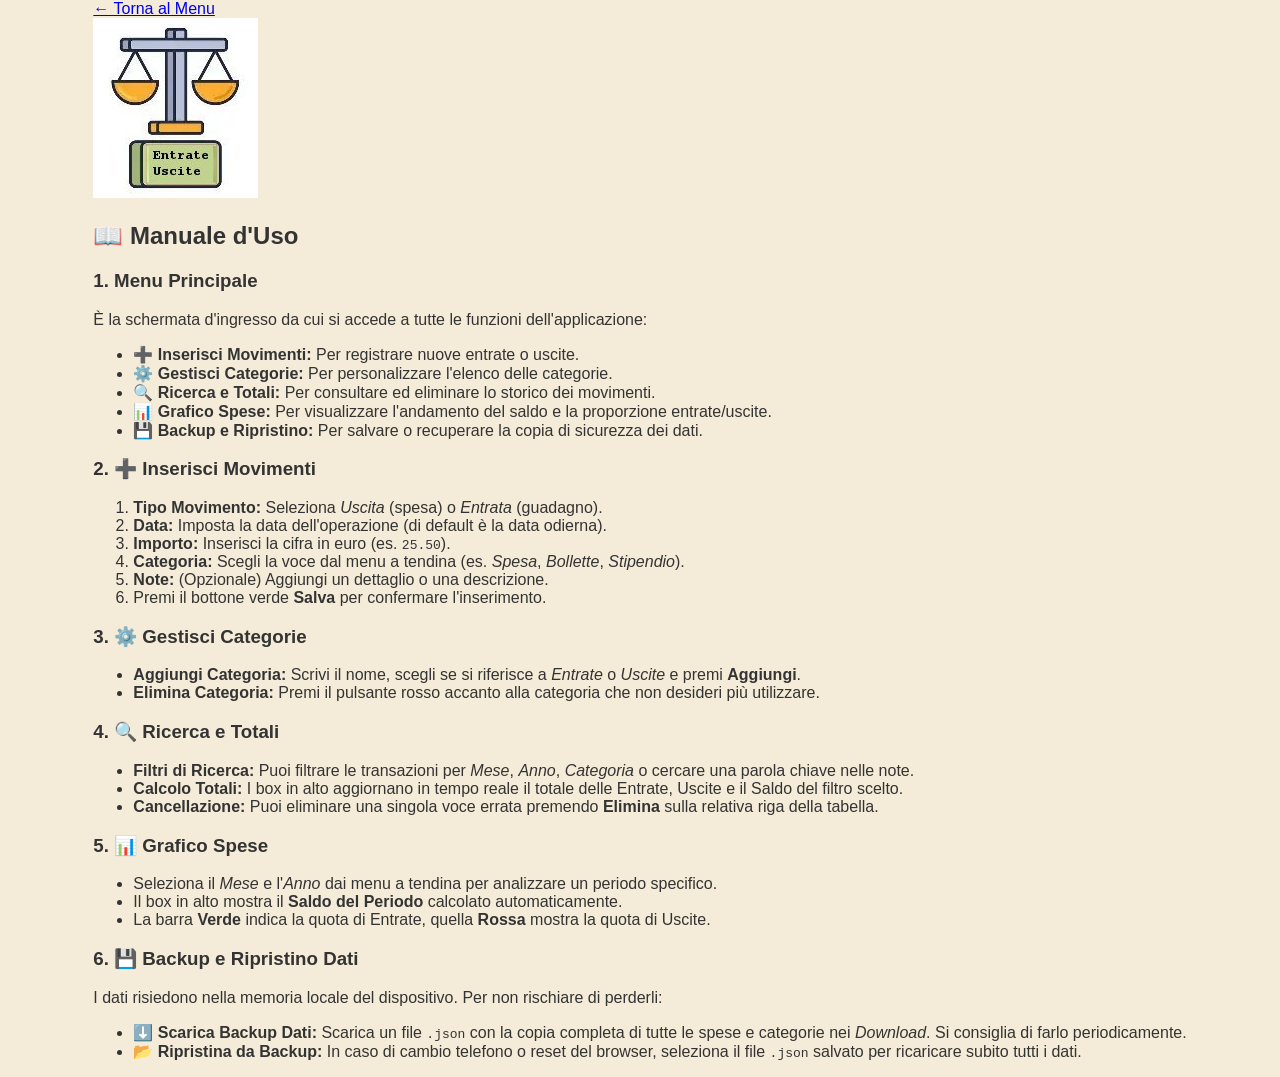
<file: manuale.html>
<!DOCTYPE html>
<html lang="it">

<head>
    <meta charset="UTF-8">
    <meta name="viewport" content="width=device-width, initial-scale=1.0">
    <title>Manuale d'Uso - Spese Casa</title>
    <link rel="stylesheet" href="style.css">

    <!-- ICONA PER LO SMARTPHONE -->
    <link rel="apple-touch-icon" href="logo.png?v=2">
    <link rel="icon" type="image/png" href="logo.png?v=2">
</head>

<body>
    <div class="container">
        <a href="index.html" class="btn-back">← Torna al Menu</a>

        <div class="header-box">
            <img src="logo.png?v=2" alt="Logo" class="header-logo">
            <h2>📖 Manuale d'Uso</h2>
        </div>

        <!-- 1. HOME PAGE -->
        <div class="card">
            <h3>1. Menu Principale</h3>
            <p>È la schermata d'ingresso da cui si accede a tutte le funzioni dell'applicazione:</p>
            <ul>
                <li><strong>➕ Inserisci Movimenti:</strong> Per registrare nuove entrate o uscite.</li>
                <li><strong>⚙️ Gestisci Categorie:</strong> Per personalizzare l'elenco delle categorie.</li>
                <li><strong>🔍 Ricerca e Totali:</strong> Per consultare ed eliminare lo storico dei movimenti.</li>
                <li><strong>📊 Grafico Spese:</strong> Per visualizzare l'andamento del saldo e la proporzione
                    entrate/uscite.</li>
                <li><strong>💾 Backup e Ripristino:</strong> Per salvare o recuperare la copia di sicurezza dei dati.
                </li>
            </ul>
        </div>

        <!-- 2. INSERIMENTO MOVIMENTI -->
        <div class="card">
            <h3>2. ➕ Inserisci Movimenti</h3>
            <ol>
                <li><strong>Tipo Movimento:</strong> Seleziona <em>Uscita</em> (spesa) o <em>Entrata</em> (guadagno).
                </li>
                <li><strong>Data:</strong> Imposta la data dell'operazione (di default è la data odierna).</li>
                <li><strong>Importo:</strong> Inserisci la cifra in euro (es. <code>25.50</code>).</li>
                <li><strong>Categoria:</strong> Scegli la voce dal menu a tendina (es. <em>Spesa</em>,
                    <em>Bollette</em>, <em>Stipendio</em>).
                </li>
                <li><strong>Note:</strong> (Opzionale) Aggiungi un dettaglio o una descrizione.</li>
                <li>Premi il bottone verde <strong>Salva</strong> per confermare l'inserimento.</li>
            </ol>
        </div>

        <!-- 3. GESTIONE CATEGORIE -->
        <div class="card">
            <h3>3. ⚙️ Gestisci Categorie</h3>
            <ul>
                <li><strong>Aggiungi Categoria:</strong> Scrivi il nome, scegli se si riferisce a <em>Entrate</em> o
                    <em>Uscite</em> e premi <strong>Aggiungi</strong>.
                </li>
                <li><strong>Elimina Categoria:</strong> Premi il pulsante rosso accanto alla categoria che non desideri
                    più utilizzare.</li>
            </ul>
        </div>

        <!-- 4. RICERCA E TOTALI -->
        <div class="card">
            <h3>4. 🔍 Ricerca e Totali</h3>
            <ul>
                <li><strong>Filtri di Ricerca:</strong> Puoi filtrare le transazioni per <em>Mese</em>, <em>Anno</em>,
                    <em>Categoria</em> o cercare una parola chiave nelle note.
                </li>
                <li><strong>Calcolo Totali:</strong> I box in alto aggiornano in tempo reale il totale delle Entrate,
                    Uscite e il Saldo del filtro scelto.</li>
                <li><strong>Cancellazione:</strong> Puoi eliminare una singola voce errata premendo
                    <strong>Elimina</strong> sulla relativa riga della tabella.
                </li>
            </ul>
        </div>

        <!-- 5. GRAFICO SPESE -->
        <div class="card">
            <h3>5. 📊 Grafico Spese</h3>
            <ul>
                <li>Seleziona il <em>Mese</em> e l'<em>Anno</em> dai menu a tendina per analizzare un periodo specifico.
                </li>
                <li>Il box in alto mostra il <strong>Saldo del Periodo</strong> calcolato automaticamente.</li>
                <li>La barra <strong>Verde</strong> indica la quota di Entrate, quella <strong>Rossa</strong> mostra la
                    quota di Uscite.</li>
            </ul>
        </div>

        <!-- 6. BACKUP E RIPRISTINO -->
        <div class="card">
            <h3>6. 💾 Backup e Ripristino Dati</h3>
            <p>I dati risiedono nella memoria locale del dispositivo. Per non rischiare di perderli:</p>
            <ul>
                <li><strong>⬇️ Scarica Backup Dati:</strong> Scarica un file <code>.json</code> con la copia completa di
                    tutte le spese e categorie nei <em>Download</em>. Si consiglia di farlo periodicamente.</li>
                <li><strong>📂 Ripristina da Backup:</strong> In caso di cambio telefono o reset del browser, seleziona
                    il file <code>.json</code> salvato per ricaricare subito tutti i dati.</li>
            </ul>
        </div>

    </div>
</body>

</html>
</file>
<file: style.css>
:root {
    --bg-color: #f4ecd8;
    --card-bg: #ffffff;
    --primary: #4a7c59;
    --accent: #c62828;
    --text-color: #333;
    --shadow: 0 4px 0 #bbb;
}

body {
    font-family: 'Segoe UI', Tahoma, Geneva, Verdana, sans-serif;
    background-color: var(--bg-color);
    color: var(--text-color);
    margin: 0;
    display: flex;
    justify-content: center;
}

.app-container {
    width: 100%;
    max-width: 500px;
    background: var(--bg-color);
    min-height: 100vh;
    padding: 20px;
    box-sizing: border-box;
}

header {
    text-align: center;
    margin-bottom: 20px;
}

.date-nav {
    display: flex;
    justify-content: center;
    align-items: center;
    gap: 20px;
    margin-top: 10px;
}

.nav-arrow {
    cursor: pointer;
    font-size: 1.2rem;
    transition: transform 0.2s;
}

.nav-arrow:hover {
    transform: scale(1.2);
}

.date-display {
    font-weight: bold;
    font-size: 1.1rem;
}

.summary-card {
    background: var(--card-bg);
    border-radius: 15px;
    padding: 15px;
    display: flex;
    justify-content: space-around;
    box-shadow: var(--shadow);
    margin-bottom: 20px;
}

.summary-item {
    display: flex;
    flex-direction: column;
    align-items: center;
}

.summary-item span {
    font-size: 0.8rem;
    color: #666;
}

.nav-bar {
    display: grid;
    grid-template-columns: repeat(auto-fit, minmax(80px, 1fr));
    gap: 10px;
    margin-bottom: 20px;
}

.btn-3d {
    background: #fff;
    border: 1px solid #ccc;
    border-bottom: 4px solid #bbb;
    border-radius: 10px;
    padding: 10px 5px;
    text-align: center;
    cursor: pointer;
    font-size: 0.7rem;
    font-weight: bold;
    transition: all 0.1s;
    display: flex;
    flex-direction: column;
    align-items: center;
    gap: 5px;
}

.btn-3d i {
    font-size: 1.2rem;
}

.btn-3d.active {
    background: var(--primary);
    color: white;
    border-bottom-color: #2e5a3c;
    transform: translateY(2px);
}

.btn-3d:active {
    transform: translateY(4px);
    border-bottom-width: 0;
}

.page-sheet {
    display: none;
    background: var(--card-bg);
    padding: 20px;
    border-radius: 15px;
    box-shadow: var(--shadow);
}

.page-sheet.active {
    display: block;
}

table {
    width: 100%;
    border-collapse: collapse;
    margin-bottom: 15px;
}

th {
    text-align: left;
    font-size: 0.9rem;
    color: #666;
    padding-bottom: 10px;
}

td {
    padding: 10px 0;
    border-bottom: 1px solid #eee;
    font-size: 0.95rem;
}

.add-row {
    text-align: center;
    padding: 10px;
    border: 2px dashed #ccc;
    border-radius: 10px;
    cursor: pointer;
    color: #888;
    font-size: 0.9rem;
}

.period-selector {
    display: flex;
    justify-content: center;
    align-items: center;
    gap: 10px;
    margin-bottom: 20px;
    font-size: 0.8rem;
}

.period-selector select {
    padding: 5px;
    border-radius: 5px;
}

.export-btn {
    width: 100%;
    padding: 15px;
    font-size: 1rem;
    margin-bottom: 10px;
}
</file>
